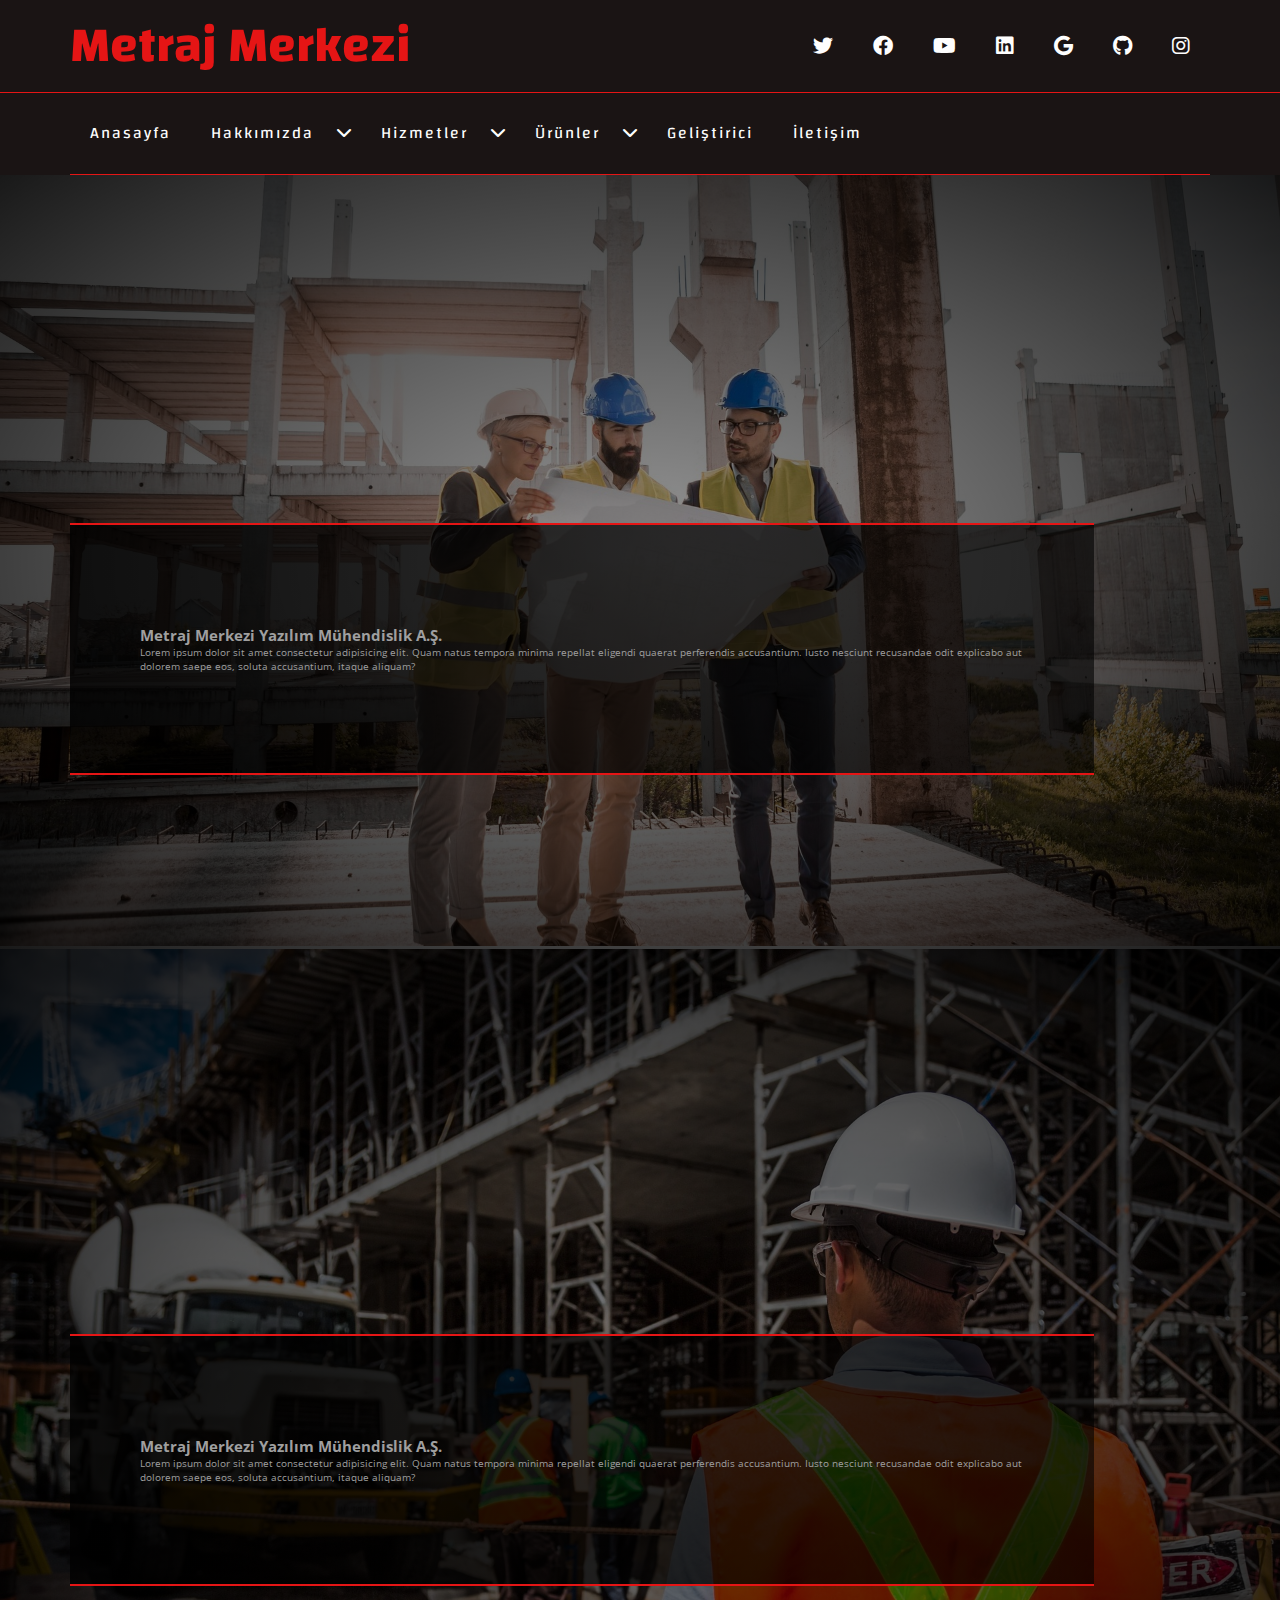
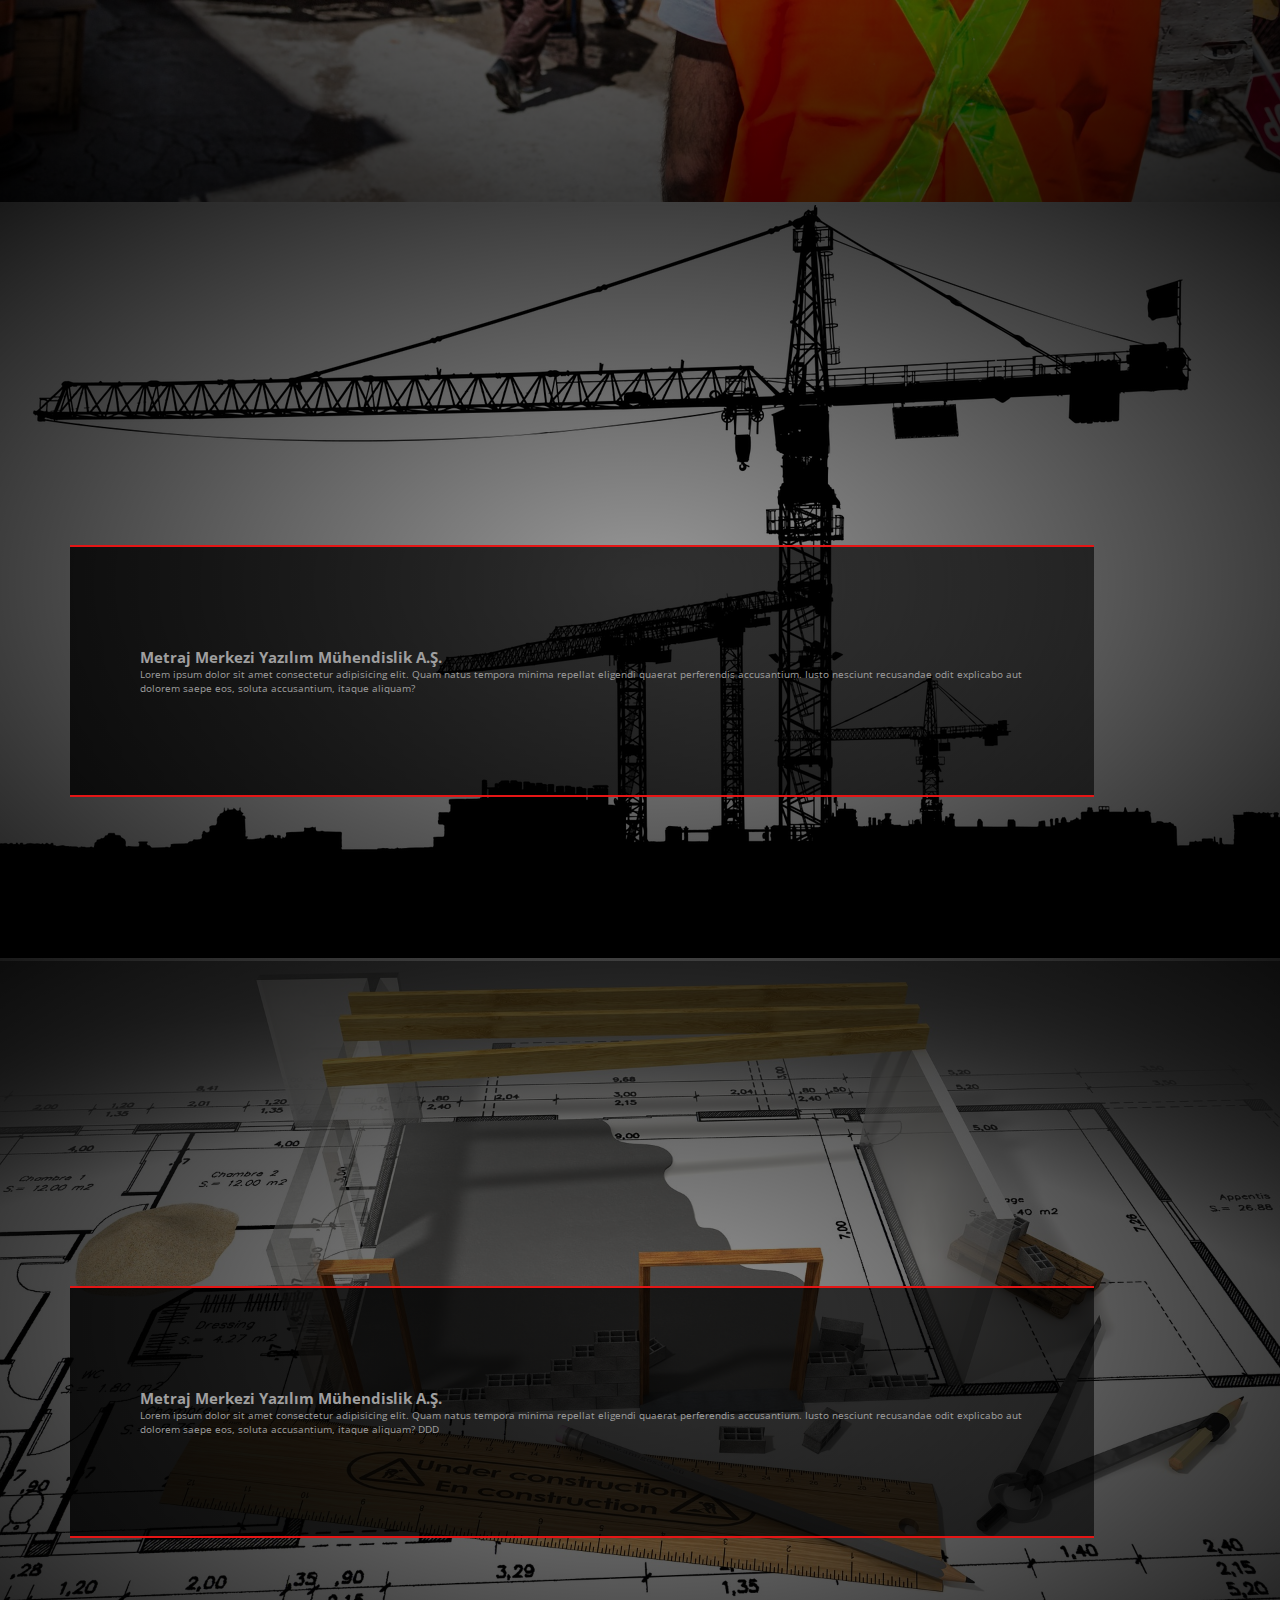
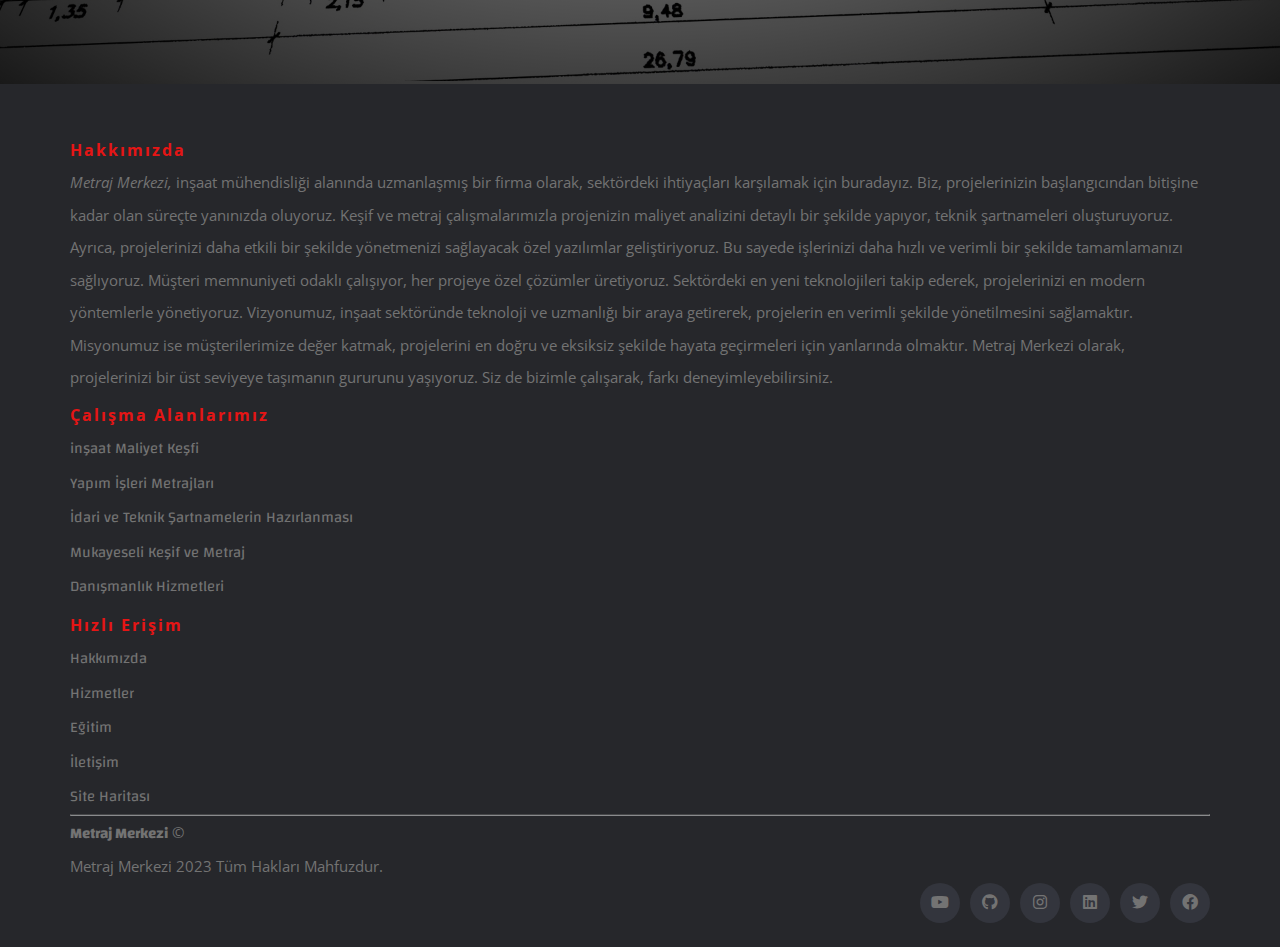
<file: index.html>
<!DOCTYPE html>
<html lang="en">

<head>
  <meta charset="UTF-8" />
  <meta http-equiv="X-UA-Compatible" content="IE=edge" />
  <meta name="viewport" content="width=device-width, initial-scale=1.0" />

  <!--FONT AWESOME CSS FILE-->
  <link rel="stylesheet" href="./css/fontawesome-all.css" />
  <link rel="stylesheet" href="https://cdnjs.cloudflare.com/ajax/libs/font-awesome/6.0.0-beta3/css/all.min.css" />


  <!-- OWL CAROUSEL CSS-->
  <link rel="stylesheet" ref="./css/owl.carousel.css" />
  <link rel="stylesheet" ref="./css/owl.theme.default.css" />

  <!--CUSTOM CSS FILE-->
  <link rel="stylesheet" href="./css/styles.css" />
  <title>Metraj Merkezi Yazılım Ve Mühendislik</title>
</head>

<body>
  <!--HEADER-->
  <header class="main-header bg-dark">
    <!--TOP HEADER-->
    <div class="top-header">
      <div class="container">
        <div class="logo">
          <a href="./index.html">
            <h1>Metraj Merkezi</h1>
          </a>
        </div>
        <ul class="top-social-menu">
          <li>
            <a href="#"><i class="fab fa-twitter"></i></a>
          </li>
          <li>
            <a href="#"><i class="fab fa-facebook"></i></a>
          </li>
          <li>
            <a href="#"><i class="fab fa-youtube"></i></a>
          </li>
          <li>
            <a href="#"><i class="fab fa-linkedin"></i></a>
          </li>
          <li>
            <a href="#"><i class="fab fa-google"></i></a>
          </li>
          <li>
            <a href="#"><i class="fab fa-github"></i></a>
          </li>
          <li>
            <a href="#"><i class="fab fa-instagram"></i></a>
          </li>
        </ul>
        <!---
        <div class="login-area">
          <a href="#" class="btn btn-primary">Giriş<span><i class="fas fa-sign-in-alt"></i></span></a>
          <a href="#" class="btn ml-2">Kayıt<span><i class="fas fa-user-plus"></i></span></a>
        </div>
      -->
      </div>
    </div>
    <!--NAV HEADER-->
    <div class="container">
      <div class="nav-header">
        <nav class="navbar">
          <ul class="navbar-list">
            <li><a href="./index.html">Anasayfa</a></li>
            <li>
              <a href="./pages/aboutus.html">Hakkımızda</a>
              <i class="fas fa-chevron-down"></i>
              <ul class="dropdown">
                <li><a href="./pages/metrajmerkezi.html">Metraj Merkezi</a></li>
                <li><a href="./pages/mission.html">Misyon</a></li>
                <li><a href="./pages/vision.html">Vizyon</a></li>
              </ul>
            </li>

            <li>
              <a href="#">Hizmetler</a>
              <i class="fas fa-chevron-down"></i>
              <ul class="dropdown">
                <li><a href="#">Keşif ve Metraj</a></li>
                <li><a href="#">Teknik Şartname</a></li>
                <li><a href="#">Yazılım Geliştirme</a></li>
                <li><a href="#">Eğitim ve Danışmanlık</a></li>
              </ul>
            </li>

            <li>
              <a href="#">Ürünler</a>
              <i class="fas fa-chevron-down"></i>
              <ul class="dropdown">
                <li><a href="#">Betonarme</a></li>
                <li><a href="#">Mimari</a></li>
              </ul>
            </li>
            <li><a href="#">Geliştirici</a></li>
            <li><a href="#">İletişim</a></li>
          </ul>


          <!---
            <div class="search-area">
              <form>
                <input type="search" placeholder="Search..." />
                <button type="submit" class="btn">
                  <i class="fas fa-search"></i>
                </button>
              </form>
            </div>
          -->
        </nav>
      </div>
    </div>
  </header>
 

  <!--MAIN-->
  <main role="main">
    <!---MAIN SLIDE-->
    <div class="main-slider owl-carousel owl-theme">
      <!---SINGLE SLIDE-->
      <!---SLIDE _1_ -->
      <div class="single-slide">
        <img src="./img/architect.jpg" />

        <div class="slide-overlay">
          <div class="container">
            <div class="slide-content">
              <h2>Metraj Merkezi Yazılım Mühendislik A.Ş.</h2>
              <p>
                Lorem ipsum dolor sit amet consectetur adipisicing elit. Quam
                natus tempora minima repellat eligendi quaerat perferendis
                accusantium. Iusto nesciunt recusandae odit explicabo aut
                dolorem saepe eos, soluta accusantium, itaque aliquam?
              </p>
            </div>
          </div>
        </div>
      </div>

      <!---SLIDE _2_ -->
      <div class="single-slide">
        <img src="./img/construction.jpg" />
        <div class="slide-overlay">
          <div class="container">
            <div class="slide-content">
              <h2>Metraj Merkezi Yazılım Mühendislik A.Ş.</h2>
              <p>
                Lorem ipsum dolor sit amet consectetur adipisicing elit. Quam
                natus tempora minima repellat eligendi quaerat perferendis
                accusantium. Iusto nesciunt recusandae odit explicabo aut
                dolorem saepe eos, soluta accusantium, itaque aliquam?
              </p>
            </div>
          </div>
        </div>
      </div>

      <!---SLIDE _3_ -->
      <div class="single-slide">
        <img src="./img/cranes.png" />
        <div class="slide-overlay">
          <div class="container">
            <div class="slide-content">
              <h2>Metraj Merkezi Yazılım Mühendislik A.Ş.</h2>
              <p>
                Lorem ipsum dolor sit amet consectetur adipisicing elit. Quam
                natus tempora minima repellat eligendi quaerat perferendis
                accusantium. Iusto nesciunt recusandae odit explicabo aut
                dolorem saepe eos, soluta accusantium, itaque aliquam?
              </p>
            </div>
          </div>
        </div>
      </div>
      <!---SLIDE _4_ -->
      <div class="single-slide">
        <img src="./img/workdraw.jpg" />
        <div class="slide-overlay">
          <div class="container">
            <div class="slide-content">
              <h2>Metraj Merkezi Yazılım Mühendislik A.Ş.</h2>
              <p>
                Lorem ipsum dolor sit amet consectetur adipisicing elit. Quam
                natus tempora minima repellat eligendi quaerat perferendis
                accusantium. Iusto nesciunt recusandae odit explicabo aut
                dolorem saepe eos, soluta accusantium, itaque aliquam? DDD
              </p>
            </div>
          </div>
        </div>
      </div>
    </div>
  </main>

  <!-- Site footer -->
  <footer class="site-footer">
    <div class="container">
      <div class="row">
        <div class="col-sm-12 col-md-6">
          <h6>Hakkımızda</h6>
          <p class="text-justify"><i> Metraj Merkezi, </i> inşaat mühendisliği alanında uzmanlaşmış bir firma olarak, sektördeki ihtiyaçları karşılamak için buradayız.

            Biz, projelerinizin başlangıcından bitişine kadar olan süreçte yanınızda oluyoruz. Keşif ve metraj çalışmalarımızla projenizin maliyet analizini detaylı bir şekilde yapıyor, teknik şartnameleri oluşturuyoruz.
            
            Ayrıca, projelerinizi daha etkili bir şekilde yönetmenizi sağlayacak özel yazılımlar geliştiriyoruz. Bu sayede işlerinizi daha hızlı ve verimli bir şekilde tamamlamanızı sağlıyoruz.
            
            Müşteri memnuniyeti odaklı çalışıyor, her projeye özel çözümler üretiyoruz. Sektördeki en yeni teknolojileri takip ederek, projelerinizi en modern yöntemlerle yönetiyoruz.
            
            Vizyonumuz, inşaat sektöründe teknoloji ve uzmanlığı bir araya getirerek, projelerin en verimli şekilde yönetilmesini sağlamaktır. Misyonumuz ise müşterilerimize değer katmak, projelerini en doğru ve eksiksiz şekilde hayata geçirmeleri için yanlarında olmaktır.
            
            Metraj Merkezi olarak, projelerinizi bir üst seviyeye taşımanın gururunu yaşıyoruz. Siz de bizimle çalışarak, farkı deneyimleyebilirsiniz.
            </p>
        </div>

        <div class="col-xs-6 col-md-3">
          <h6>Çalışma Alanlarımız</h6>
          <ul class="footer-links">
            <li><a href="http://scanfcode.com/category/c-language/">inşaat Maliyet Keşfi</a></li>
            <li><a href="http://scanfcode.com/category/front-end-development/">Yapım İşleri Metrajları</a></li>
            <li><a href="http://scanfcode.com/category/back-end-development/">İdari ve Teknik Şartnamelerin Hazırlanması</a></li>
            <li><a href="http://scanfcode.com/category/android/">Mukayeseli Keşif ve Metraj</a></li>
            <li><a href="http://scanfcode.com/category/java-programming-language/">Danışmanlık Hizmetleri</a></li>
            <li><a href="http://scanfcode.com/category/templates/"></a></li>
          </ul>
        </div>

        <div class="col-xs-6 col-md-3">
          <h6>Hızlı Erişim</h6>
          <ul class="footer-links">

            
            <li><a href="http://scanfcode.com/about/">Hakkımızda</a></li>
            <li><a href="http://scanfcode.com/contact/">Hizmetler</a></li>
            <li><a href="http://scanfcode.com/contribute-at-scanfcode/">Eğitim</a></li>
            <li><a href="http://scanfcode.com/privacy-policy/">İletişim</a></li>
            <li><a href="http://scanfcode.com/sitemap/">Site Haritası</a></li>
          </ul>
        </div>
      </div>
      <hr>
    </div>
    <div class="container">
      <div class="row">
        <div class="col-md-8 col-sm-6 col-xs-12">
          <p class="copyright-text"><b><a href="#">Metraj Merkezi</a> </b> &copy; <br>
             Metraj Merkezi 2023 Tüm Hakları Mahfuzdur.
             <br>
             
       
          </p>
        </div>

        <div class="col-md-4 col-sm-6 col-xs-12">
          <ul class="social-icons">
              <li><a href="#" target="_blank"><i class="fab fa-youtube"></i></a></li>
              <li><a href="#" target="_blank"><i class="fab fa-github"></i></a></li>
              <li><a href="#" target="_blank"><i class="fab fa-instagram"></i></a></li> 
              <li><a href="#" target="_blank"><i class="fab fa-linkedin"></i></a></li> 
              <li><a href="#" target="_blank"><i class="fab fa-twitter"></i></a></li>
              <li><a href="#" target="_blank"><i class="fab fa-facebook"></i></a></li>
            <!-- Diğer sosyal medya ikonları buraya eklenebilir -->
          </ul>
        </div>
      </div>
    </div>
</footer>
  
  


  <!--- JQUERY JS -->
  <script src="js/jquery-3.6.3.slim.js"></script>

  <!--- OWL CAROUSEL JS-->
  <script src="js/owl.carousel.js"></script>
<!---
  <script>

    $(document).ready(function () {
      let owl = $(".main-slider").owlCarousel({
        autoplay: false,
        dots: true,
        dotsData: true,
        nav: true,
        items: 1
      });
    });
  </script>*/

-->



</body>

</html>
</file>
<file: css/styles.css>
@charset "UTF-8";
/** GOOGLE FONTS
font-family:"Changa", sans-serif;
font-family: "Open Sans", sans-serif;
**/
@import url("https://fonts.googleapis.com/css2?family=Changa:wght@500&family=Open+Sans:wght@300&display=swap");
/**-------FONT SETTINGS--------**/
/** FONT VARIABLES DEFINITON **/
/** FONT COLOR VARIABLES DEFINITION **/
/**-------UTILITIES--------**/
.bg-dark {
  background-color: #1a1414;
}
.bg-light {
  background-color: #fefefe;
}

.ml-2 {
  margin-left: 2rem;
}

/**-------MIXINS--------**/
.btn {
  background-color: #fefefe;
  color: #e51515;
  padding: 1rem 2rem;
  font-size: 1.6rem;
  border-radius: 2rem;
  -webkit-border-radius: 2rem;
  -moz-border-radius: 2rem;
  -ms-border-radius: 2rem;
  -o-border-radius: 2rem;
  border: 2px solid #e51515;
  outline: none;
  letter-spacing: 2px;
  transition: all 0.5s;
  -webkit-transition: all 0.5s;
  -moz-transition: all 0.5s;
  -ms-transition: all 0.5s;
  -o-transition: all 0.5s;
}
.btn:hover {
  background-color: #e51515;
  color: #fefefe;
}
.btn-primary {
  background-color: #e51515;
  color: #fefefe;
}
.btn-primary:hover {
  background-color: #fefefe;
  color: #e51515;
}

/**------- GENERAL SETTINGS---------**/
/** RESET CSS**/
*,
*::after,
*::before {
  margin: 0;
  padding: 0;
  box-sizing: border-box;
}

html {
  font-size: 10px;
}

body {
  font-family: "Open Sans", sans-serif;
  color: #9f9f9f;
  background-color: #fefefe;
}

.container {
  max-width: 114rem;
  margin: 0 auto;
  width: 100%;
}

a {
  text-decoration: none;
  text-transform: none;
  font-family: "Changa", sans-serif;
  color: #fefefe;
}

ul {
  list-style: none;
}

img {
  width: 100%;
}

/** TOP HEADER**/
.top-header {
  border-bottom: 1px solid #e51515;
}
.top-header .container {
  display: flex;
  align-items: center;
  justify-content: space-between;
}
.top-header .container .logo h1 {
  font-size: 5rem;
  font-family: "Changa", sans-serif;
  color: #e51515;
  /*text-transform: uppercase; Metraj Merkezi Logo Kısmını Büyük Yapıyor. O Yüzden Devre Dışı Bıraktım.*/
}
.top-header .container .top-social-menu {
  display: flex;
}
.top-header .container .top-social-menu li {
  margin: 0 1rem;
  padding: 1rem;
}
.top-header .container .top-social-menu li a {
  font-size: 2rem;
  transition: all 0.5s;
  -webkit-transition: all 0.5s;
  -moz-transition: all 0.5s;
  -ms-transition: all 0.5s;
  -o-transition: all 0.5s;
}
.top-header .container .top-social-menu li:hover a {
  color: #e51515;
}
.top-header .container .login-area span {
  display: none;
}

/** NAV HEADER**/
.nav-header {
  border-bottom: 1px solid #e51515;
}
.nav-header .navbar {
  display: flex;
  align-items: center;
  justify-content: space-between;
}
.nav-header .navbar .navbar-list {
  display: flex;
}
.nav-header .navbar .navbar-list li {
  line-height: 8rem;
  position: relative;
  transition: all 0.5s;
  -webkit-transition: all 0.5s;
  -moz-transition: all 0.5s;
  -ms-transition: all 0.5s;
  -o-transition: all 0.5s;
}
.nav-header .navbar .navbar-list li .dropdown {
  position: absolute;
  background-color: black;
  width: 150%;
  left: 50%;
  z-index: 10;
  top: 12rem;
  transition: all 0.5s;
  -webkit-transition: all 0.5s;
  -moz-transition: all 0.5s;
  -ms-transition: all 0.5s;
  -o-transition: all 0.5s;
  opacity: 0;
  visibility: hidden;
}
.nav-header .navbar .navbar-list li .dropdown li {
  line-height: 4rem;
}
.nav-header .navbar .navbar-list li:hover {
  background-color: #e51515;
}
.nav-header .navbar .navbar-list li:hover .dropdown {
  opacity: 1;
  visibility: visible;
  top: 8rem;
}
.nav-header .navbar .navbar-list a {
  padding: 0 2rem;
  font-size: 1.6rem;
  letter-spacing: 2px;
}
.nav-header .navbar .navbar-list i {
  color: #fefefe;
  font-size: 1.6rem;
  margin-right: 1rem;
}
.nav-header .navbar .search-area input[type=search],
.nav-header .navbar .search-area button[type=submit] {
  border: none;
  background-color: transparent;
  color: #fefefe;
}
.nav-header .navbar .search-area input[type=search] {
  border-bottom: 1px solid #e51515;
  padding: 0.5rem;
}
.nav-header .navbar .search-area button[type=submit] {
  margin-left: -5rem;
}

/** MAIN SLIDER**/
.main-slider .single-slide {
  position: relative;
}
.main-slider .single-slide .slide-overlay {
  position: absolute;
  top: 0;
  left: 0;
  width: 100%;
  height: 100%;
  background: radial-gradient(ellipse at center, rgba(0, 0, 0, 0.4) 0%, rgba(0, 0, 0, 0.9) 100%);
}
.main-slider .single-slide .slide-overlay .slide-content {
  position: absolute;
  top: 45%;
  width: 80%;
  border-top: 2px solid #e51515;
  border-bottom: 2px solid #e51515;
  padding: 10rem 7rem;
  background: linear-gradient(to left, rgba(0, 0, 0, 0.6), rgba(0, 0, 0, 0.8));
}

/* Footer*/
.site-footer {
  background-color: #26272b;
  padding: 45px 0 20px;
  font-size: 15px;
  line-height: 3.25rem;
  color: #737373;
}
.site-footer hr {
  border-top-color: #bbb;
  opacity: 0.5;
}
.site-footer hr.small {
  margin: 20px 0;
}
.site-footer h6 {
  color: #e51515;
  font-size: 16px;
  text-transform: none;
  margin-top: 5px;
  letter-spacing: 2px;
}
.site-footer a {
  color: #737373;
  position: relative;
}
.site-footer a:hover {
  color: #e51515;
  left: 0.25rem;
  transition: left 0.3s;
}
.site-footer a {
  color: #737373;
}
.site-footer a:hover {
  color: #e51515;
  text-decoration: none;
}
.site-footer .footer-links {
  padding-left: 0;
  list-style: none;
}
.site-footer .footer-links li {
  display: block;
}
.site-footer .footer-links li a {
  color: #737373;
}
.site-footer .footer-links li a:active, .site-footer .footer-links li a:focus, .site-footer .footer-links li a:hover {
  color: #fefefe;
  text-decoration: none;
}
.site-footer .footer-links li.inline {
  display: inline-block;
}
.site-footer .social-icons {
  text-align: right;
  padding-left: 0;
  margin-bottom: 0;
  list-style: none;
}
.site-footer .social-icons li {
  display: inline-block;
  margin-bottom: 4px;
}
.site-footer .social-icons li.title {
  margin-right: 15px;
  text-transform: uppercase;
  color: #96a2b2;
  font-weight: 700;
  font-size: 13px;
}
.site-footer .social-icons li a {
  width: 40px;
  height: 40px;
  line-height: 40px;
  margin-left: 6px;
  margin-right: 0;
  border-radius: 100%;
  background-color: #33353d;
  font-size: 16px;
  display: inline-block;
  text-align: center;
}
.site-footer .social-icons li a:active, .site-footer .social-icons li a:focus, .site-footer .social-icons li a:hover {
  color: #fff;
  color: #e51515;
}
.site-footer .social-icons li a.size-sm {
  line-height: 34px;
  height: 34px;
  width: 34px;
  font-size: 14px;
}
.site-footer .social-icons li a.facebook:hover {
  background-color: #3b5998;
}
.site-footer .social-icons li a.twitter:hover {
  background-color: #00aced;
}
.site-footer .social-icons li a.linkedin:hover {
  background-color: #007bb6;
}
.site-footer .social-icons li a.dribbble:hover {
  background-color: #ea4c89;
}
@media (max-width: 767px) {
  .site-footer .social-icons li.title {
    display: block;
    margin-right: 0;
    font-weight: 600;
  }
}/*# sourceMappingURL=styles.css.map */
</file>
